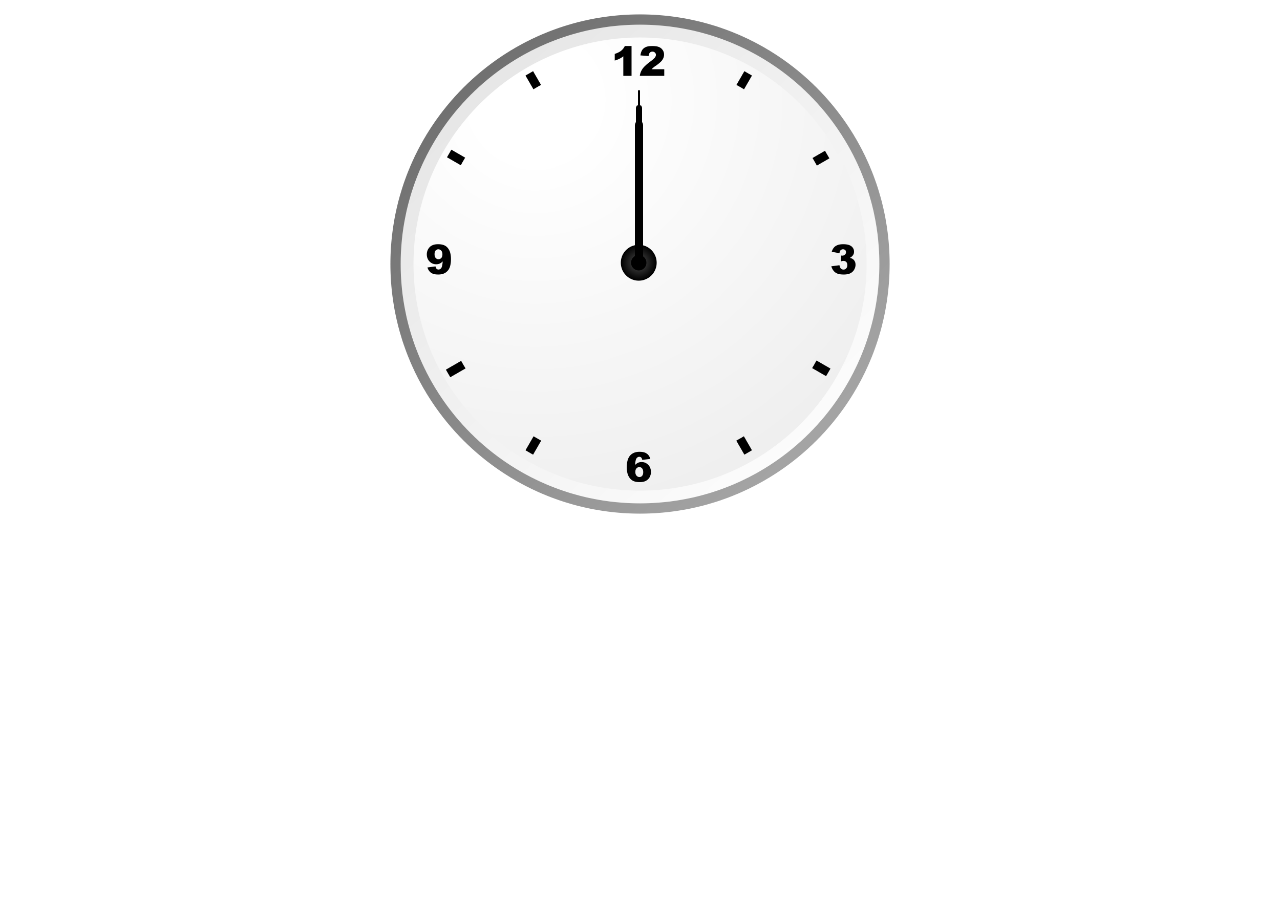
<file: Analog_clock_project/index.html>
<!DOCTYPE html>
<html lang="en">
<head>
    <meta charset="UTF-8">
    <meta http-equiv="X-UA-Compatible" content="IE=edge">
    <meta name="viewport" content="width=device-width, initial-scale=1.0">
   <link rel="stylesheet" href="index.css">
    <title>Document</title>
</head>
<body>
    <div id="container">
    <div id="hours"></div>
    <div id="minutes"></div>
    <div id="seconds"></div>
   </div>
   <script src="index.js"></script>
</body>
</html>
</file>
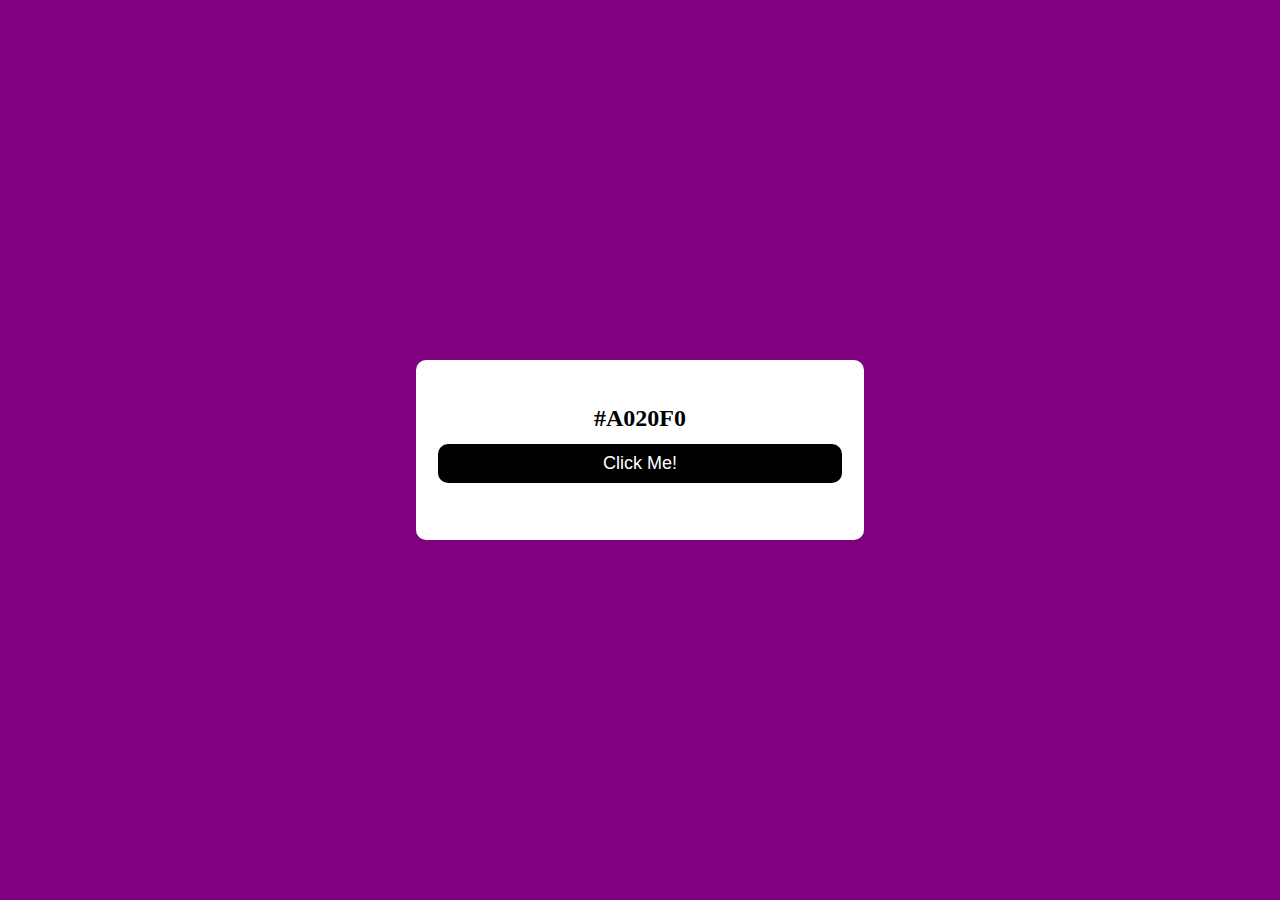
<file: Background Changer/index.html>
<!DOCTYPE html>
<html lang="en">
<head>
    <meta charset="UTF-8">
    <meta http-equiv="X-UA-Compatible" content="IE=edge">
    <meta name="viewport" content="width=device-width, initial-scale=1.0">
    <title>Background_changer_project</title>
    <link rel="stylesheet" href="style.css">
</head>
<body>

<div id="main-container">
    <div class="container">
        <h2 id="hash-color">#A020F0</h2>
        <button id="btn">Click Me!</button>
    </div>
</div>
    <script src="script.js"></script>
</body>

</html>
</file>
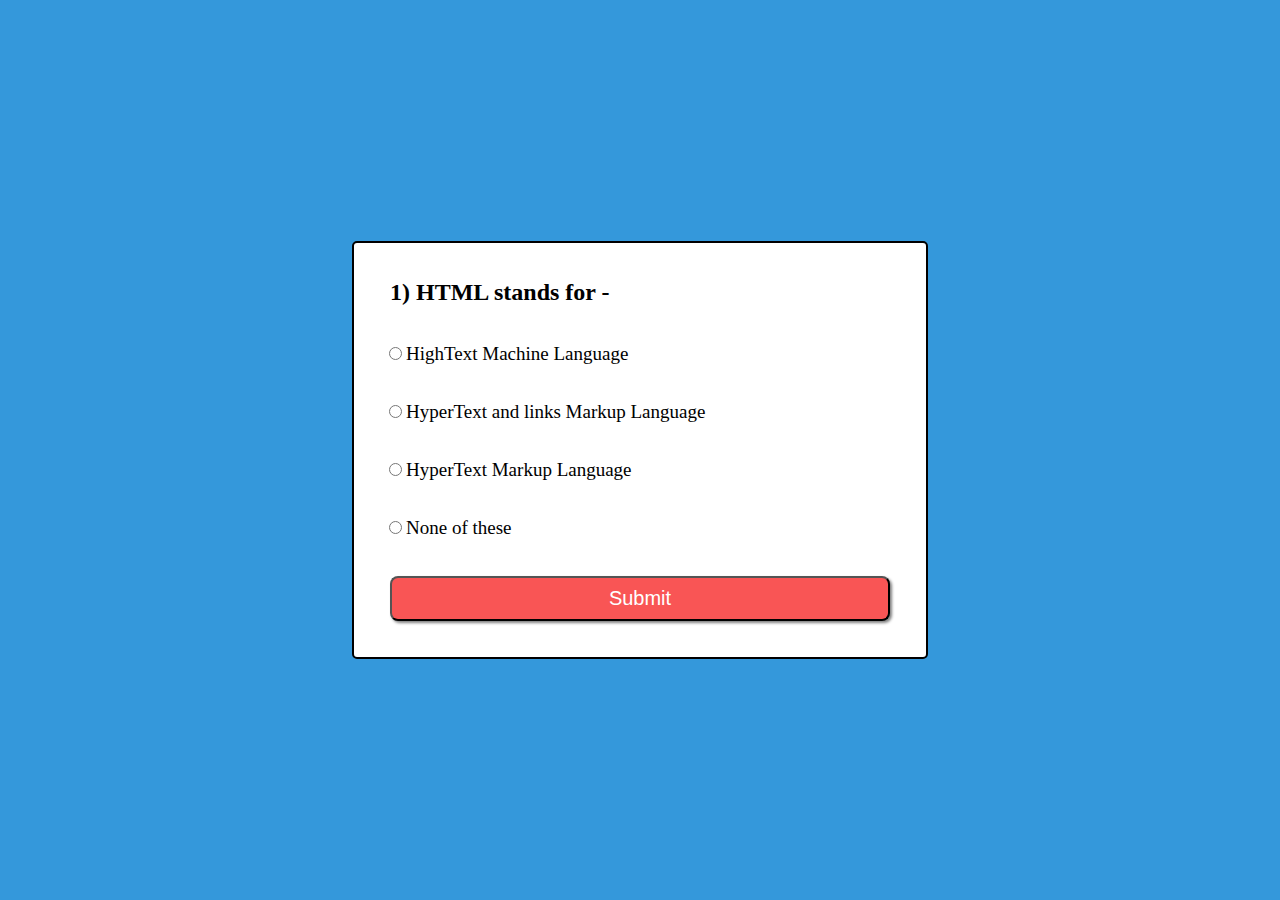
<file: Quiz App/index.html>
<!DOCTYPE html>
<html lang="en">

<head>
    <meta charset="UTF-8">
    <meta http-equiv="X-UA-Compatible" content="IE=edge">
    <meta name="viewport" content="width=device-width, initial-scale=1.0">
    <title>Quiz App</title>
    <link rel="stylesheet" href="style.css">
</head>

<body>
    <div class="main">
        <div id="box">
            <h2 id="quesBox">This is a dummy question</h2>
            <div class="row">
                <input type="radio" class="options" value="a"id="option1" name="option">
                <label for="option1">option1</label>
            </div>
            <div class="row">
                <input type="radio" class="options" value="b"id="option2" name="option">
                <label for="option2">option2</label>
            </div>
            <div class="row">
                <input type="radio" class="options" value="c"id="option3" name="option">
                <label for="option3">option3</label>
            </div>
            <div class="row">
                <input type="radio" class="options" value="d"id="option4" name="option">
                <label for="option4">option4</label>
            </div>
            <div id="btn">
                <button>Submit</button>
            </div>
        </div>
  <script src="script.js"></script>
</body>

</html>
</file>
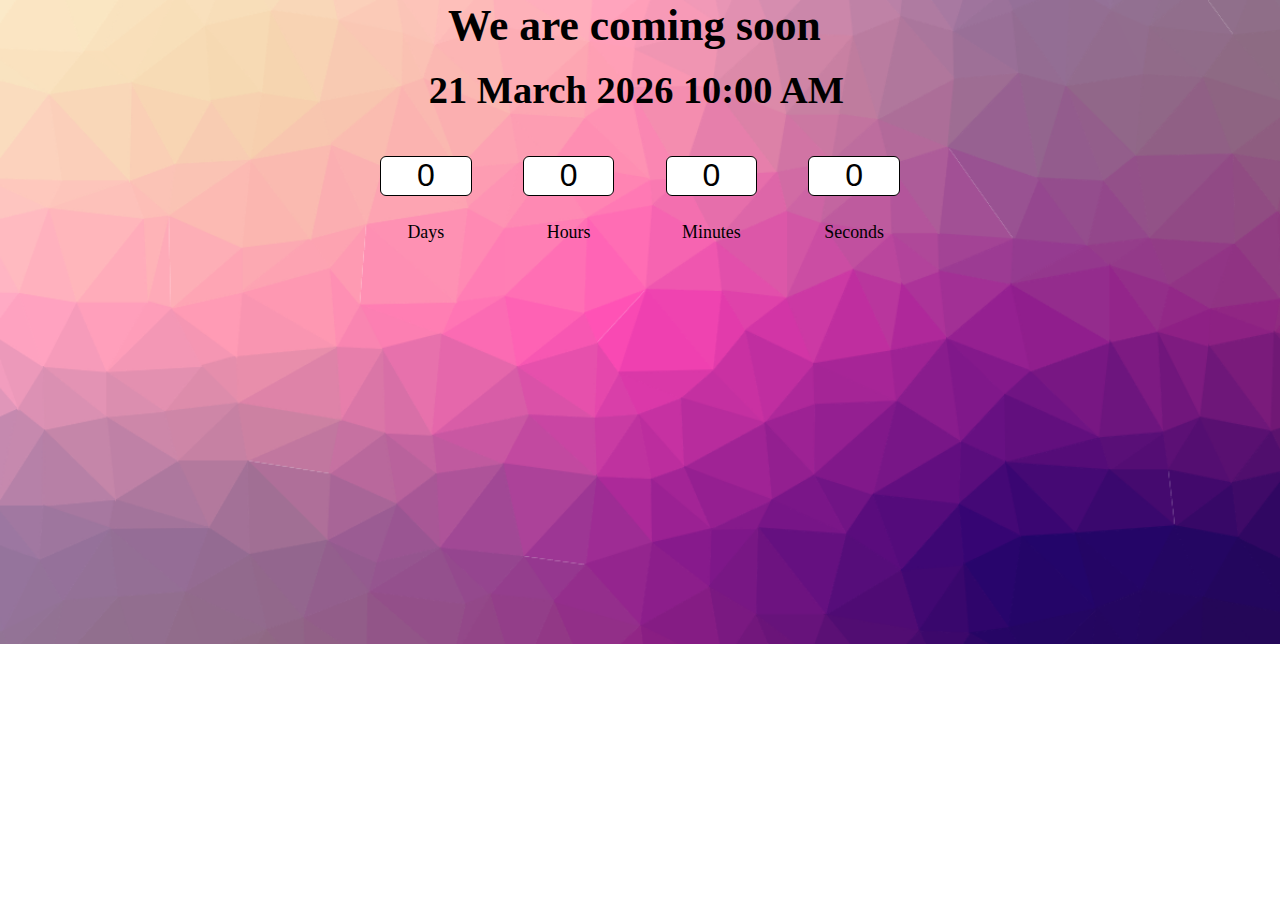
<file: Countdown project/count.html>
<!DOCTYPE html>
<html lang="en">

<head>
    <meta charset="UTF-8">
    <meta http-equiv="X-UA-Compatible" content="IE=edge">
    <meta name="viewport" content="width=device-width, initial-scale=1.0">
    <title>Document</title>
    <link rel="stylesheet" href="count.css">
</head>

<body>
    <div class="main" id="end">
        <div class="container">

            <div class="heading">
                <h1>We are coming soon</h1>
            </div>
            <div class="content" id="endDate">
                <h1>21 March 2026 10:00 AM</h1>
            </div>
            <div class="box">
                <div class="box1">
                    <input type="text" value="0" readonly><br>
                    <label for="Days">Days</label>
                </div>
                <div class="box2">
                    <input type="text" value="0" readonly><br>
                    <label for="Hours">Hours</label>
                </div>
                <div class="box3">
                    <input type="text" value="0" readonly><br>
                    <label for="Minutes">Minutes</label>
                </div>
                <div class="box4">
                    <input type="text" value="0" readonly><br>
                    <label for="Second">Seconds</label>
                </div>
            </div>
        </div>

    </div>
    <script src="count.js"></script>
</body>

</html>
</file>
<file: Analog_clock_project/index.css>
#container{
    position: relative;
    /* background-color: rgb(169, 160, 160); */
    height: 40vw;
    width: 40vw;
   background-image: url('clock.png');
   background-repeat: no-repeat;
    margin: auto;
   background-size: 100%;
/*    border: 2px solid black; */
  
}

#hours,#minutes,#seconds{
    border-radius: 10px;
    background-color: black;
    position: absolute;
    transform-origin: bottom ;
}
#hours{
    height: 28%;
    width: 1.5%;
    left: 49.1%;
    top: 22%;
    
}
#minutes{
    height: 31%;
    width: 1%;
    left: 49.3%;
    top: 19%;
    
}
#seconds{
    height: 34%;
    width: .5%;
    left: 49.58%;
    top:16%;
   
}
</file>
<file: Background Changer/style.css>
*{
    margin:0;
    padding:0;
    box-sizing: border-box;
}

body{
    background-color:purple;
}


#main-container{
    display:flex;
    justify-content: center;
    align-items: center;
    width: 100%;
    height: 100vh;
}
.container{
    border-radius: 10px;
    width: 35%;
    height: 20%;
    background:white;
    display:flex;
    flex-direction: column;
    justify-content: center;
    align-items: center;
}

#btn{
    padding: 9px;
    background-color: rgb(0, 0, 0);
    color: rgb(255, 255, 255);
    border: 0px;
    width: 90%;
    border-radius: 10px;
    font-size: 18px;
    margin: 12px;
}
</file>
<file: Quiz App/style.css>
*{
    margin: 0%;
    padding: 0%;
    box-sizing: border-box;
}

body{
    background-color: #3498db;
}

.main{
    width: 100%;
    height: 100vh;
    display: flex;
    align-items: center;
    justify-content: center;
    flex-direction: column;
}

#box{
   width: 45%;
   /* height: 20rem; */
   border: 2px solid black;
   background-color: white;
   border-radius: 5px;
   padding: 12px;
 
}
#box h2{
     padding: 12px;
     margin: 12px;
     
}
.row{
   width: 95%;
   margin: 10px;
   padding: 13px;
}
.row label{
    font-size: 19px;
}
#btn{
    text-align:center;
    padding: 12px;
    margin: 12px;
  
}
#btn button{
    font-size: 20px;
    padding: 9px;
    width: 100%;
    background-color:rgb(249, 85, 85);
    border-radius: 8px;
    color: white;
    box-shadow: 2px 2px 3px  grey;
}
</file>
<file: Countdown project/count.css>
body{
    margin: 0%;
    padding: 0%;
    box-sizing: border-box;
}

.container{
    background-image: url('building.jpg');
    background-repeat: no-repeat;
    width: 100%;
    background-size: 100%;
    height:100vh;
    background-color: rgba(255, 255, 255, 1);
}

.heading{
 
    margin: auto;
    width: 30vw;
    font-size: 1.7vw;
}

#endDate {
   margin: auto;
   width: 33vw;
   font-size: 1.5vw;
}
.box{
    font-size: 1.4vw;
    display: flex;
    text-align: center;
    justify-content: center;
    width: 23vw;
    margin: auto;
}

input{
    width: 6vw;
    height: 2vw;
    padding: 0.5vw;
    margin: 2vw;
    text-align: center;
    border-radius: 6px;
    font-size:2.5vw;
    border:0.1vw solid black;
}
h1{
    margin-bottom:18px;
    margin-top: 0px;
}
</file>
